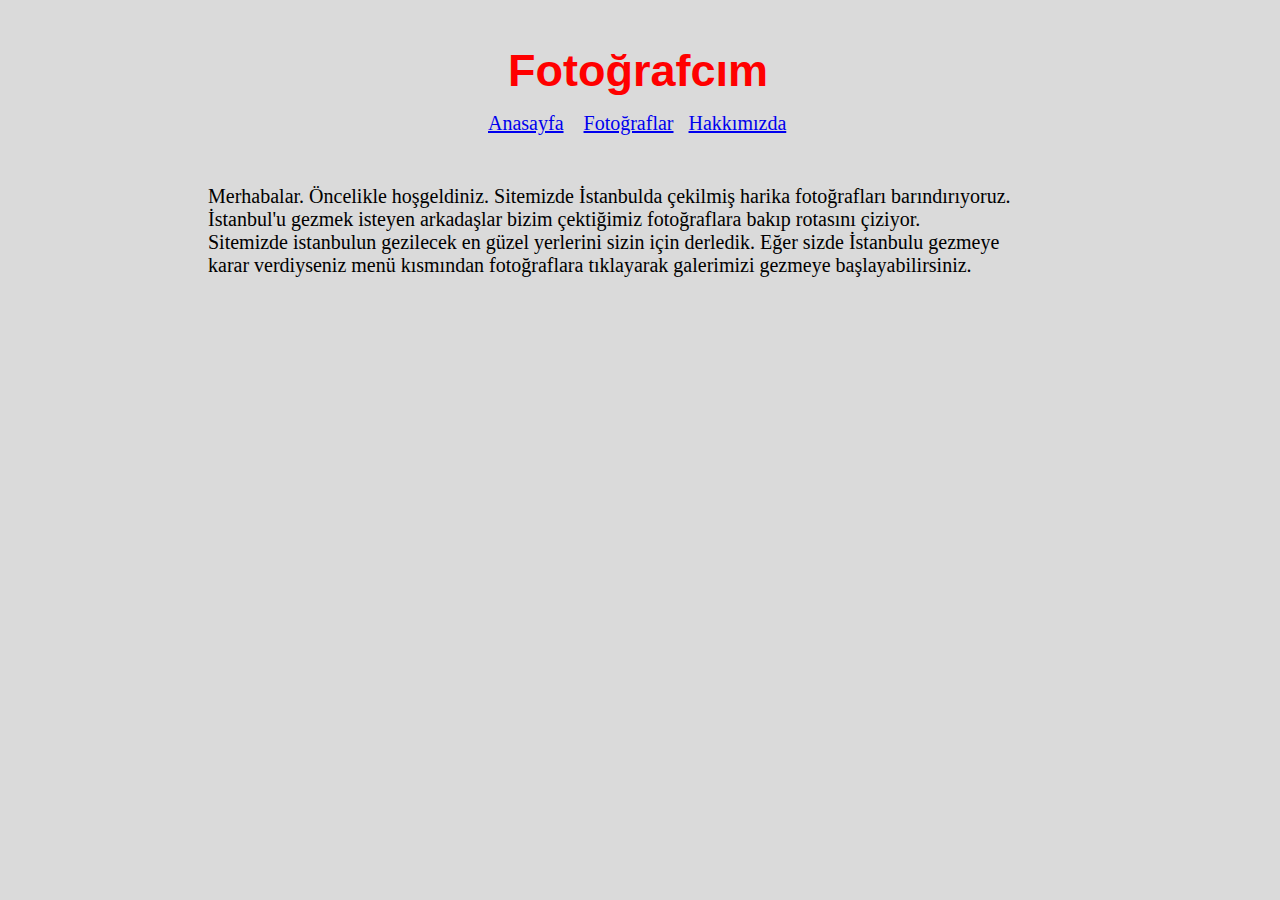
<file: CSS Odev 1/index.html>
<!DOCTYPE html>
<html lang="en">
<head>
    <meta charset="UTF-8">
    <meta http-equiv="X-UA-Compatible" content="IE=edge">
    <meta name="viewport" content="width=device-width, initial-scale=1.0">
    <title>Anasayfa</title>
    <link rel="stylesheet" href="style.css">
    <style>
        nav{
            position: relative;
            left: 440px;
            right: 00px;
            top: -30px;
        }

        #anabaslik{
            position: relative;
            left: 500px;
            right: 00px;
            top: 00px;
        }
        p{
            position: relative;
            left: 200px;
            font-size: 20px;
            font-family:'Times New Roman', Times, serif;
        }

    </style>
</head>
<body style="background-color: rgb(218, 218, 218);">
    <p
    id="anabaslik"
    style="font-size:45px ; color: red;font-family:Arial, Helvetica, Fantasy; font-weight: 750;"
    >Fotoğrafcım</p>
    <header>
        <nav 
        style="font-size: 20px;"
        >
            <ul>
                <a href="index.html">Anasayfa</a>&#160 &#160
                <a href="our photos.html">Fotoğraflar</a>&#160&#160
                <a href="about-us.html">Hakkımızda</a>
            </ul>
        </nav>
    </header>
    <article>
        <p>Merhabalar. Öncelikle hoşgeldiniz. Sitemizde İstanbulda çekilmiş harika fotoğrafları barındırıyoruz. <br>
            İstanbul'u gezmek isteyen arkadaşlar bizim çektiğimiz fotoğraflara bakıp rotasını çiziyor. <br>
            Sitemizde istanbulun gezilecek en güzel yerlerini sizin için derledik. Eğer sizde İstanbulu gezmeye <br>
            karar verdiyseniz menü kısmından fotoğraflara tıklayarak galerimizi gezmeye başlayabilirsiniz.</p>
           
    </article>
</body>
</html>
</file>
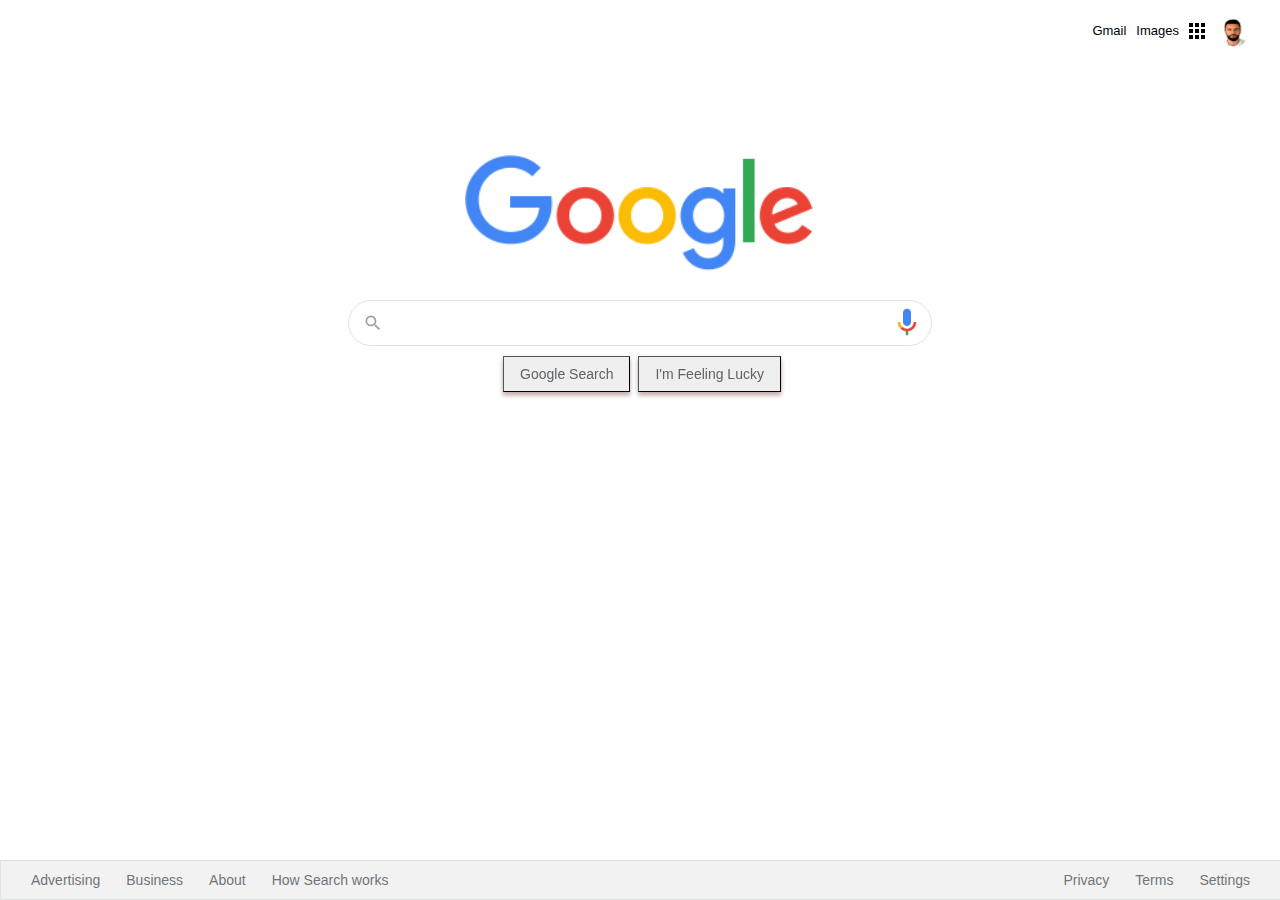
<file: CSS Odev 3/google_homepage/index.html>
<!DOCTYPE html>
<html lang="en">
  <head>
    <meta charset="UTF-8" />
    <meta name="viewport" content="width=device-width, initial-scale=1.0" />
    <link rel="stylesheet" href="css/style.css" />
    <title>Google</title>
  </head>
  <body>
    <div class="panel">
      <nav>
        <ul class="header">
          <li class="pic headerli">
            <a href="https://github.com/YavuzKarakoc" target="_blank"
              ><img
                id="pp"
                src="assets/yvz foto az.png"
                alt=""
                style="margin-right: 1px;"
            /></a>
          </li>
          <li style="margin: 8px" class="headerli">
            <a href="https://www.google.com.tr/intl/en/about/products?tab=wh"
              ><img src="assets/appsbutton.svg" alt="" style="width: 16px; height: 16px; margin-right: 3px;"></a
            >
          </li>
          <li style="margin: 8px; margin-left: -2px;" class="headerli">
            <a
              href="https://www.google.com.tr/imghp?hl=en&tab=wi&authuser=0&ogbl"
              >Images</a
            >
          </li>
          <li style="margin: 8px" class="headerli">
            <a href="https://mail.google.com/mail/?tab=wm&authuser=0&ogbl"
              >Gmail</a
            >
          </li>
        </ul>
      </nav>
      <div class="container">
        <img
          src="assets/logo.png"
          width="350px"
          alt=""
        />
      </div>
      <div class="search-area">
        <div class="search">
          <div class="search-img">
            <span>
              <svg
                focusable="false"
                xmlns="http://www.w3.org/2000/svg"
                viewBox="0 0 24 24"
              >
                <path
                  d="M15.5 14h-.79l-.28-.27A6.471 6.471 0 0 0 16 9.5 6.5 6.5 0 1 0 9.5 16c1.61 0 3.09-.59 4.23-1.57l.27.28v.79l5 4.99L20.49 19l-4.99-5zm-6 0C7.01 14 5 11.99 5 9.5S7.01 5 9.5 5 14 7.01 14 9.5 11.99 14 9.5 14z"
                ></path>
              </svg>
            </span>
          </div>
          <div class="input-enter">
            <div class="input-area">
              <input
                type="text"
                class="input"
                maxlength="2048"
                autofocus="true"
              />
            </div>
          </div>
          <div class="voice-logo">
            <span class="voice-logopc">
              <img height="32px" src="assets/voicelogo.png" alt="">
            </span>
          </div>
        </div>
      </div>

      <div class="buttons">
        <center>
        <a href=""
          ><button class="googlesearch">Google Search</button></a
        >
        <a href=""
          ><button class="feelinglucky">I'm Feeling Lucky</button></a
        >
      </center>
      </div>
    </div>

    <nav>
      <ul class="footer">
        <li class="footerli">
          <a
            href="https://www.google.com/intl/en_tr/ads/?subid=ww-ww-et-g-awa-a-g_hpafoot1_1!o2&utm_source=google.com&utm_medium=referral&utm_campaign=google_hpafooter&fg=1"
            >Advertising</a
          >
        </li>
        <li class="footerli">
          <a
            href="https://www.google.com/services/?subid=ww-ww-et-g-awa-a-g_hpbfoot1_1!o2&utm_source=google.com&utm_medium=referral&utm_campaign=google_hpbfooter&fg=1"
            >Business</a
          >
        </li>
        <li class="footerli">
          <a
            href="https://about.google/?utm_source=google-TR&utm_medium=referral&utm_campaign=hp-footer&fg=1"
            >About</a
          >
        </li>
        <li class="footerli">
          <a href="https://google.com/search/howsearchworks/?fg=1"
            >How Search works</a
          >
        </li>

        <li class="footerli" style="float: right; margin-right: 35px">
          <a href="https://www.google.com/preferences?hl=en">Settings</a>
        </li>

        <li class="footerli" style="float: right">
          <a href="https://policies.google.com/terms?hl=en-TR&fg=1">Terms</a>
        </li>

        <li class="footerli" style="float: right">
          <a href="https://policies.google.com/privacy?hl=en-TR&fg=1">Privacy</a>
        </li>
      </ul>
    </nav>
  </body>
</html>
<!-- son hali -->
</file>
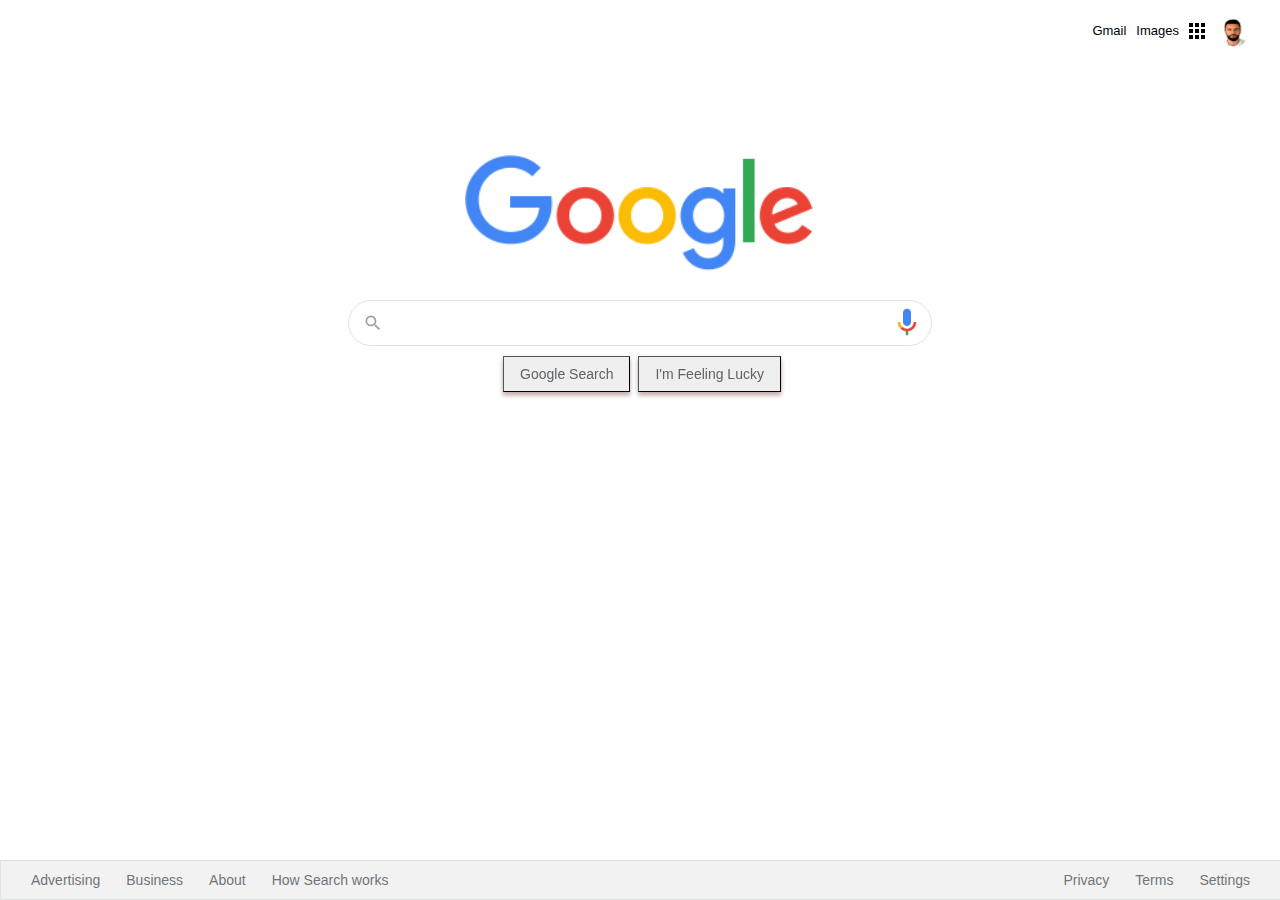
<file: odev2/google_homepage/index.html>
<!DOCTYPE html>
<html lang="en">
  <head>
    <meta charset="UTF-8" />
    <meta name="viewport" content="width=device-width, initial-scale=1.0" />
    <link rel="stylesheet" href="css/style.css" />
    <title>Google</title>
  </head>
  <body>
    <div class="panel">
      <nav>
        <ul class="header">
          <li class="pic headerli">
            <a href="https://github.com/YavuzKarakoc" target="_blank"
              ><img
                id="pp"
                src="assets/yvz foto az.png"
                alt=""
                style="margin-right: 1px;"
            /></a>
          </li>
          <li style="margin: 8px" class="headerli">
            <a href="https://www.google.com.tr/intl/en/about/products?tab=wh"
              ><img src="assets/appsbutton.svg" alt="" style="width: 16px; height: 16px; margin-right: 3px;"></a
            >
          </li>
          <li style="margin: 8px; margin-left: -2px;" class="headerli">
            <a
              href="https://www.google.com.tr/imghp?hl=en&tab=wi&authuser=0&ogbl"
              >Images</a
            >
          </li>
          <li style="margin: 8px" class="headerli">
            <a href="https://mail.google.com/mail/?tab=wm&authuser=0&ogbl"
              >Gmail</a
            >
          </li>
        </ul>
      </nav>
      <div class="container">
        <img
          src="assets/logo.png"
          width="350px"
          alt=""
        />
      </div>
      <div class="search-area">
        <div class="search">
          <div class="search-img">
            <span>
              <svg
                focusable="false"
                xmlns="http://www.w3.org/2000/svg"
                viewBox="0 0 24 24"
              >
                <path
                  d="M15.5 14h-.79l-.28-.27A6.471 6.471 0 0 0 16 9.5 6.5 6.5 0 1 0 9.5 16c1.61 0 3.09-.59 4.23-1.57l.27.28v.79l5 4.99L20.49 19l-4.99-5zm-6 0C7.01 14 5 11.99 5 9.5S7.01 5 9.5 5 14 7.01 14 9.5 11.99 14 9.5 14z"
                ></path>
              </svg>
            </span>
          </div>
          <div class="input-enter">
            <div class="input-area">
              <input
                type="text"
                class="input"
                maxlength="2048"
                autofocus="true"
              />
            </div>
          </div>
          <div class="voice-logo">
            <span class="voice-logopc">
              <img height="32px" src="assets/voicelogo.png" alt="">
            </span>
          </div>
        </div>
      </div>

      <div class="buttons">
        <center>
        <a href=""
          ><button class="googlesearch">Google Search</button></a
        >
        <a href=""
          ><button class="feelinglucky">I'm Feeling Lucky</button></a
        >
      </center>
      </div>
    </div>

    <nav>
      <ul class="footer">
        <li class="footerli">
          <a
            href="https://www.google.com/intl/en_tr/ads/?subid=ww-ww-et-g-awa-a-g_hpafoot1_1!o2&utm_source=google.com&utm_medium=referral&utm_campaign=google_hpafooter&fg=1"
            >Advertising</a
          >
        </li>
        <li class="footerli">
          <a
            href="https://www.google.com/services/?subid=ww-ww-et-g-awa-a-g_hpbfoot1_1!o2&utm_source=google.com&utm_medium=referral&utm_campaign=google_hpbfooter&fg=1"
            >Business</a
          >
        </li>
        <li class="footerli">
          <a
            href="https://about.google/?utm_source=google-TR&utm_medium=referral&utm_campaign=hp-footer&fg=1"
            >About</a
          >
        </li>
        <li class="footerli">
          <a href="https://google.com/search/howsearchworks/?fg=1"
            >How Search works</a
          >
        </li>

        <li class="footerli" style="float: right; margin-right: 35px">
          <a href="https://www.google.com/preferences?hl=en">Settings</a>
        </li>

        <li class="footerli" style="float: right">
          <a href="https://policies.google.com/terms?hl=en-TR&fg=1">Terms</a>
        </li>

        <li class="footerli" style="float: right">
          <a href="https://policies.google.com/privacy?hl=en-TR&fg=1">Privacy</a>
        </li>
      </ul>
    </nav>
  </body>
</html>
</file>
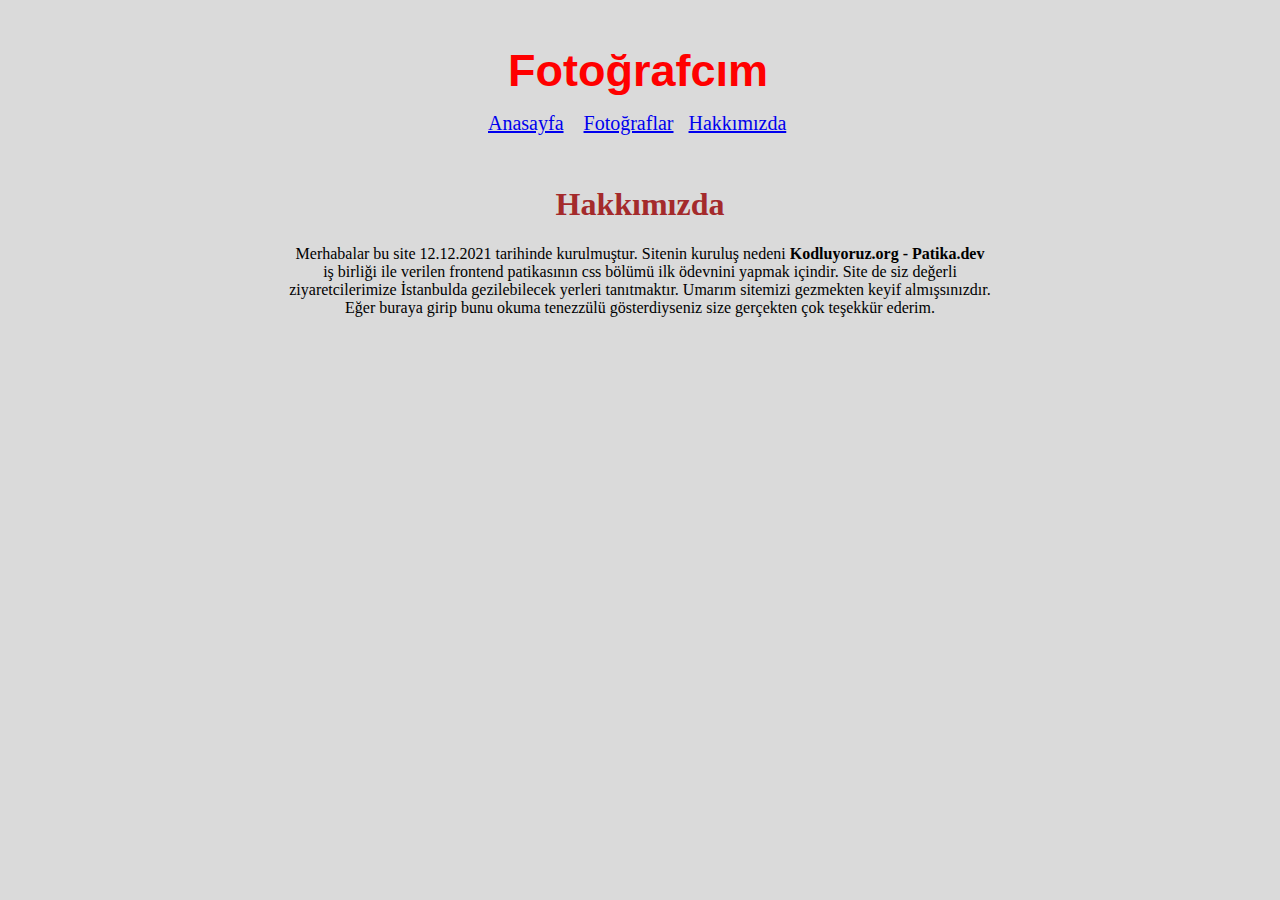
<file: CSS Odev 1/about-us.html>
<!DOCTYPE html>
<html lang="en">
<head>
    <meta charset="UTF-8">
    <meta http-equiv="X-UA-Compatible" content="IE=edge">
    <meta name="viewport" content="width=device-width, initial-scale=1.0">
    <title>Hakkımızda</title>
    <link rel="stylesheet" href="style.css">
    <style>
        nav{
            position: relative;
            left: 440px;
            right: 00px;
            top: -30px;
        }

        #anabaslik{
            position: relative;
            left: 500px;
            right: 00px;
            top: 00px;
        }
    </style>
</head>
<body style="background-color: rgb(218, 218, 218);">
    <p
    id="anabaslik"
    style="font-size:45px ; color: red;font-family:Arial, Helvetica, Fantasy; font-weight: 750;"
    >Fotoğrafcım</p>
    <header>
        <nav 
        style="font-size: 20px;"
        >
            <ul>
                <a href="index.html">Anasayfa</a>&#160 &#160
                <a href="our photos.html">Fotoğraflar</a>&#160&#160
                <a href="about-us.html">Hakkımızda</a>
            </ul>
        </nav>
    </header>
    <article>
        <center>
            <h1>Hakkımızda</h1>
            <p>Merhabalar bu site 12.12.2021 tarihinde kurulmuştur. Sitenin kuruluş nedeni <b>Kodluyoruz.org - Patika.dev</b> <br>
            iş birliği ile verilen frontend patikasının css bölümü ilk ödevnini yapmak içindir. Site de siz değerli <br>
            ziyaretcilerimize İstanbulda gezilebilecek yerleri tanıtmaktır. Umarım sitemizi gezmekten keyif almışsınızdır. <br>
            Eğer buraya girip bunu okuma tenezzülü gösterdiyseniz size gerçekten çok teşekkür ederim. </p>
            
        </center>
    </article>
</body>
</html>
</file>
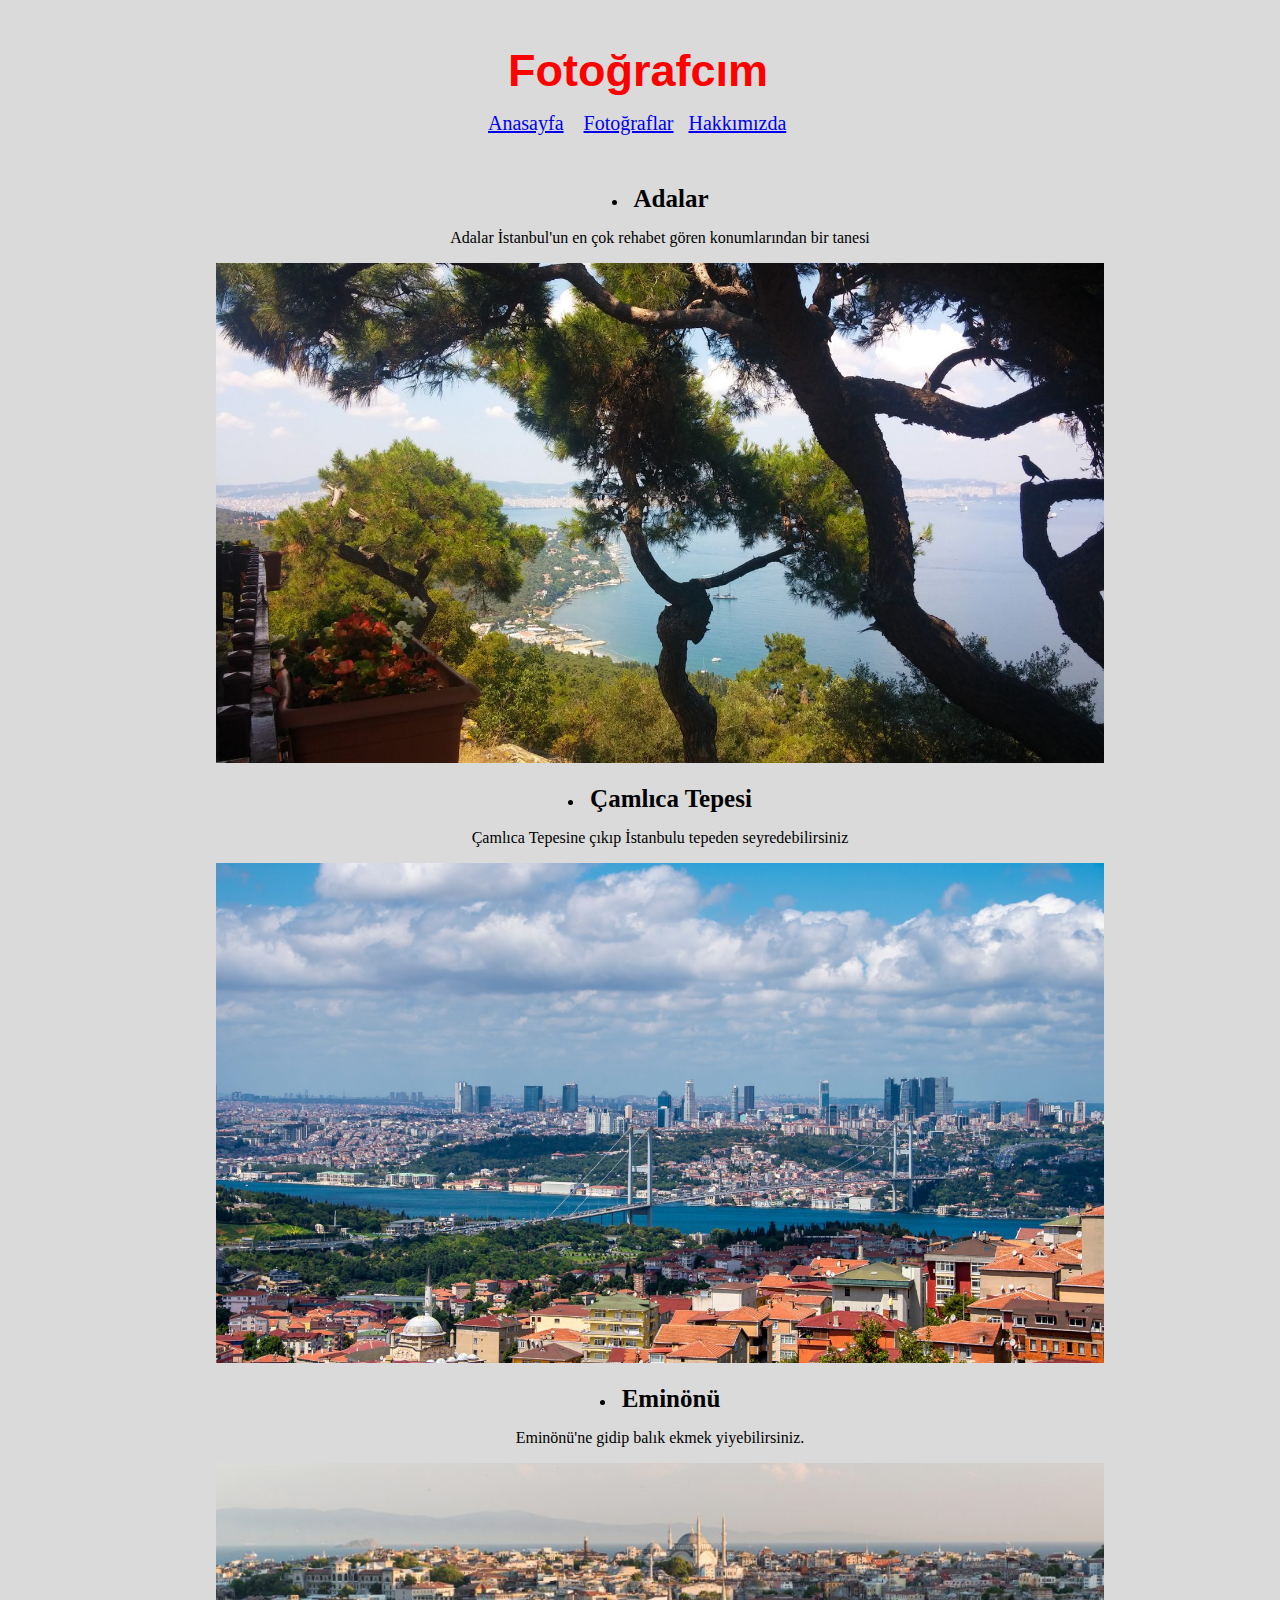
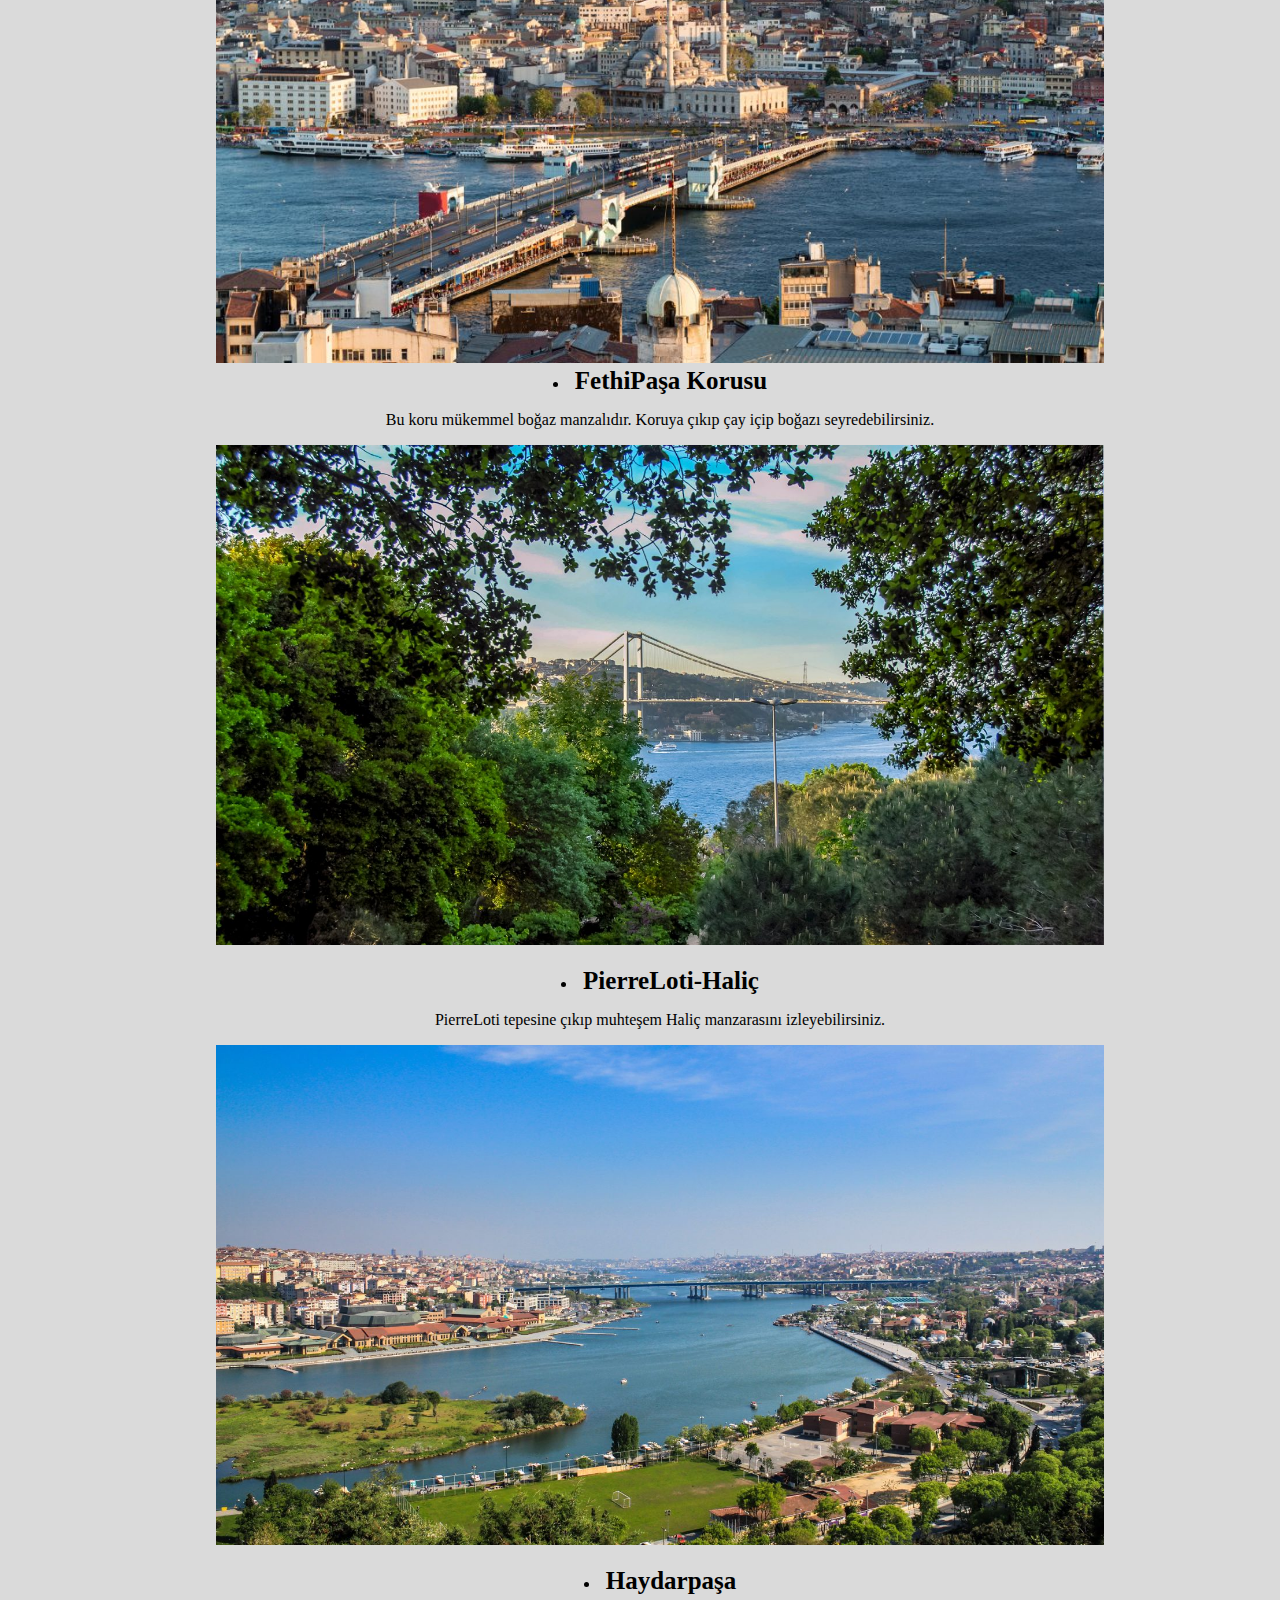
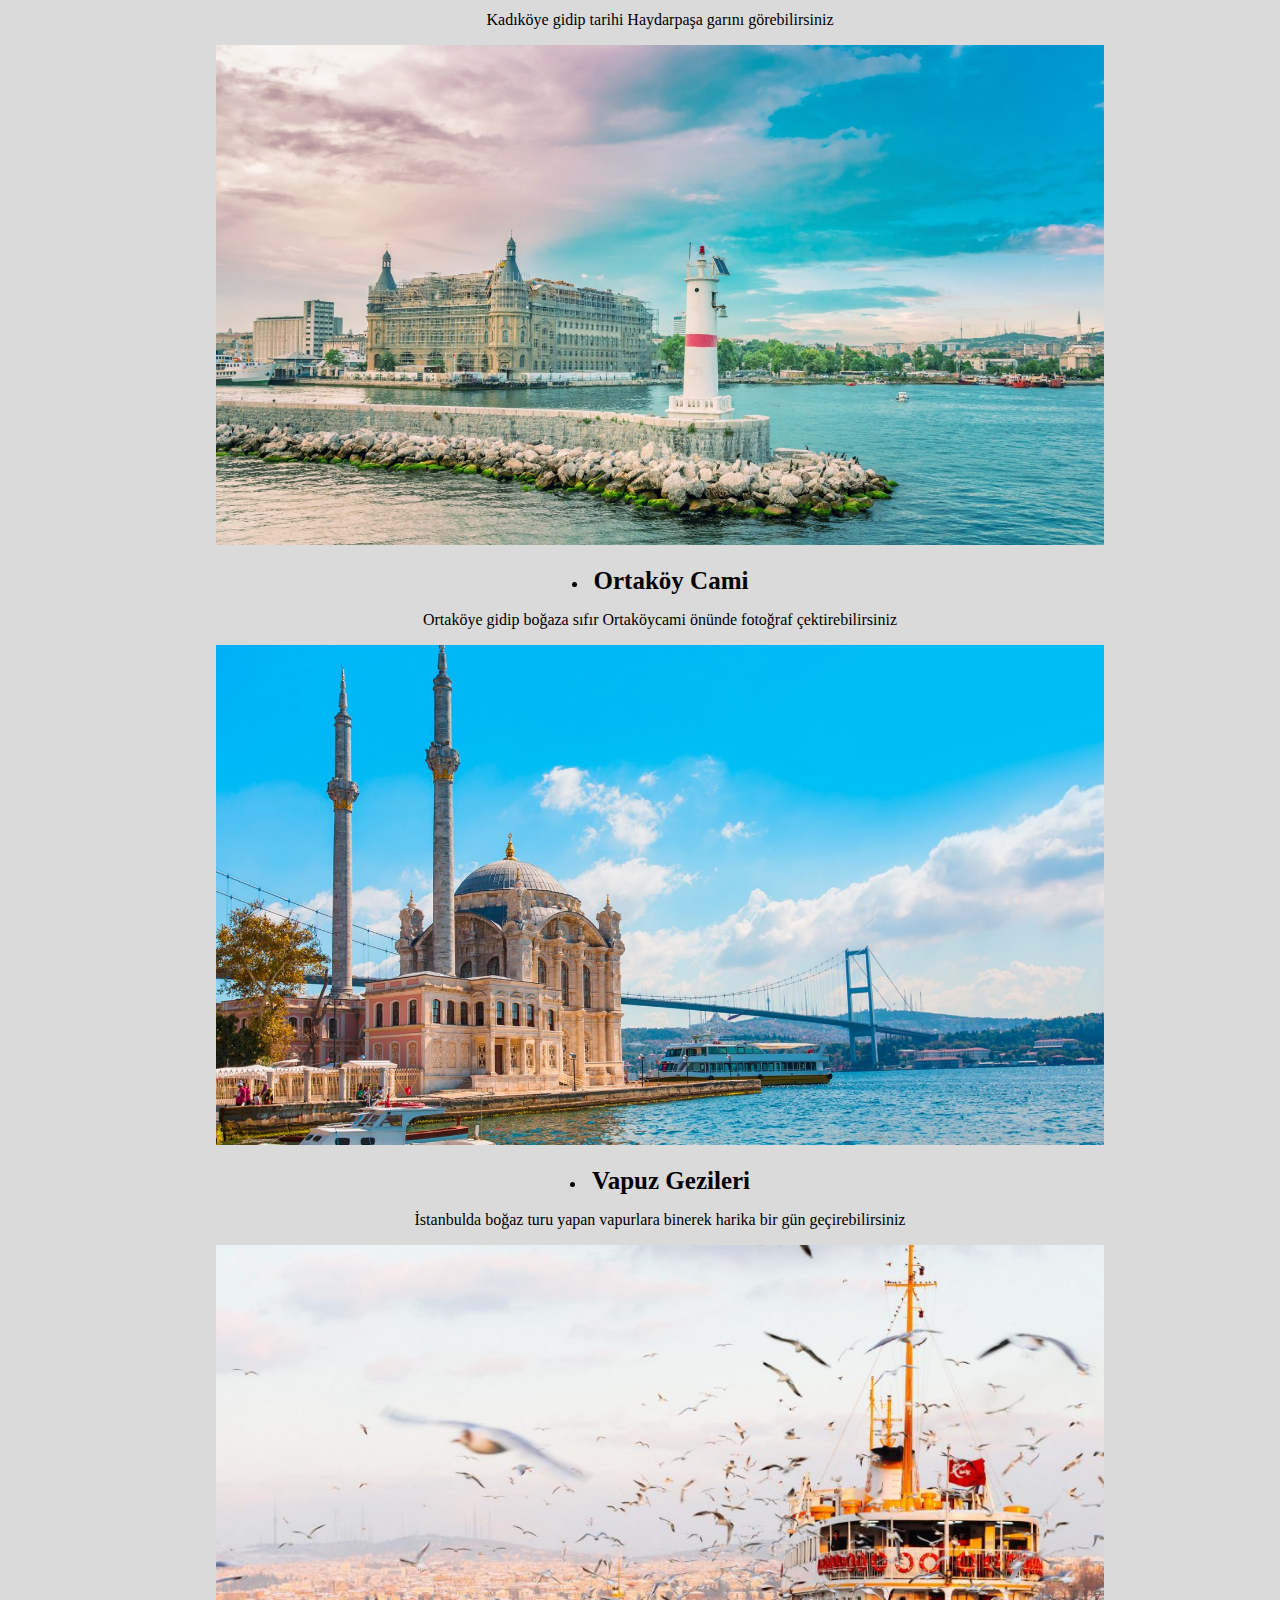
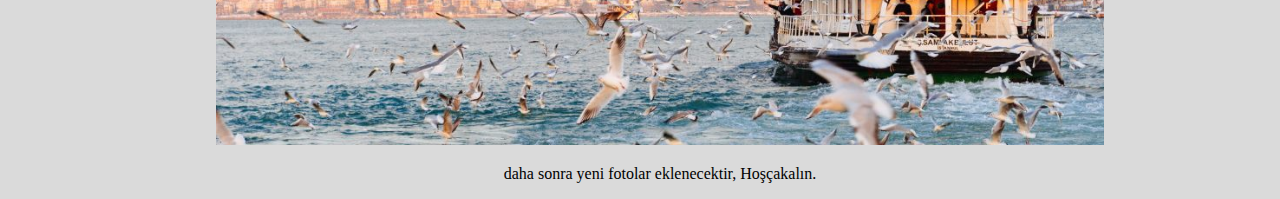
<file: CSS Odev 1/our photos.html>
<!DOCTYPE html>
<html lang="en">
<head>
    <meta charset="UTF-8">
    <meta http-equiv="X-UA-Compatible" content="IE=edge">
    <meta name="viewport" content="width=device-width, initial-scale=1.0">
    <title>Fotoğraflar</title>
    <link rel="stylesheet" href="style.css">
    <style>
        nav{
            position: relative;
            left: 440px;
            right: 00px;
            top: -30px;
        }

        #anabaslik{
            position: relative;
            left: 500px;
            right: 00px;
            top: 00px;
        }
        b{
            font-size:25px ;
        }

    </style>
</head>
<body style="background-color: rgb(218, 218, 218);">
 <p
    id="anabaslik"
    style="font-size:45px ; color: red;font-family:Arial, Helvetica, Fantasy; font-weight: 750;"
    >Fotoğrafcım</p>
    <header>
        <nav 
        style="font-size: 20px;"
        >
            <ul>
                <a href="index.html">Anasayfa</a>&#160 &#160
                <a href="our photos.html">Fotoğraflar</a>&#160&#160
                <a href="about-us.html">Hakkımızda</a>
            </ul>
        </nav>
    </header>
    <article>
        <ul style="list-style-position: inside;">
            <center>
            <li>
                <b>Adalar</b>
                <p>Adalar İstanbul'un en çok rehabet gören konumlarından bir tanesi</p>
                <img height="500" src="img/adalar.jpg" alt="adalar">
            </li>
            <br>
            <li>
                <b>Çamlıca Tepesi</b>
                <p>Çamlıca Tepesine çıkıp İstanbulu tepeden seyredebilirsiniz</p>
                <img height="500" src="img/camlica.jpg" alt="Çamlıca">
            </li>
            <br>
            <li>
                <b>Eminönü</b>
                <p>Eminönü'ne gidip balık ekmek yiyebilirsiniz.</p>
                <img height="500" src="img/eminonu.jpg" alt="Eminönü">
            </li>
            <li>
                <b>FethiPaşa Korusu</b>
                <p>Bu koru mükemmel boğaz manzalıdır. Koruya çıkıp çay içip boğazı seyredebilirsiniz.</p>
                <img height="500" src="img/fethipasa.jpg" alt="FethiPaşa">
            </li>
            <br>
            <li>
                <b>PierreLoti-Haliç</b>
                <p>PierreLoti tepesine çıkıp muhteşem Haliç manzarasını izleyebilirsiniz.</p>
                <img height="500" src="img/halic.jpg" alt="PierreLoti-Haliç">
            </li>
            <br>
            <li>
                <b>Haydarpaşa</b>
                <p>Kadıköye gidip tarihi Haydarpaşa garını görebilirsiniz</p>
                <img height="500" src="img/haydarpasa.jpg" alt="Haydarpaşa">
            </li>
            <br>
            <li>
                <b>Ortaköy Cami</b>
                <p>Ortaköye gidip boğaza sıfır Ortaköycami önünde fotoğraf çektirebilirsiniz</p>
                <img height="500" src="img/ortakoycami.jpg" alt="Ortaköycami">
            </li>
            <br>
            <li>
                <b>Vapuz Gezileri</b>
                <p>İstanbulda boğaz turu yapan vapurlara binerek harika bir gün geçirebilirsiniz</p>
                <img height="500" src="img/vapur.jpg" alt="vapur">
            </li>
            <p>daha sonra yeni fotolar eklenecektir, Hoşçakalın.</p>
            
        </center>
        </ul>
    </article>
</body>
</html>
</file>
<file: CSS Odev 1/style.css>
/* burası yalnızca deneme amaçlıdır */
h1{
    color: rgb(164, 42, 43);
}
</file>
<file: CSS Odev 3/google_homepage/css/style.css>
.header {
  list-style-type: none;
  margin: 10px;
  overflow: hidden;
  margin-right: 16px;
  font-family: arial,sans-serif;
  font-size: 13px;
 
}
#pp {
  border-radius: 180px;
  width: 32px;
  height: 32px;
}
 
.headerli a {
  float: right;
  display: block;
  color: black;
  text-align: center;
  padding: 5px 5px;
  text-decoration: none;
  

}


.headerli a:hover {
  text-decoration: underline;
}

.container {
  text-align: center;
  margin: 100px;
}

.search-area {
  background: #fff;
  display: flex;
  border: 1px solid #dfe1e5;
  box-shadow: none;
  z-index: 3;
  height: 44px;
  margin: 0 auto;
  margin-top: -77px;
  width: 582px;
  border-radius: 180px;
}

.search-area:hover {
box-shadow: 0 2px 3px 0 rgba(126, 39, 39, 0.24), 0 2px 5px 0 rgba(0,0,0,0.19);


}

.search {
  flex: 1;
  display: flex;
  padding: 5px 8px 0 16px;
  padding-left: 14px;
  
}

.search-img {
  display: flex;
  align-items: center;
  padding-right: 13px;
  margin-top: -5px;
  
}

.search-img span {
  color: #9aa0a6;
  height: 20px;
  width: 20px;
  margin-top: 0px;
  display: inline-block;
  fill: currentColor;
  line-height: 24px;
  position: relative;
  
}





.input-enter {
  display: flex;
  flex: 1;
  flex-wrap: wrap;


}

.input-area {
  color: transparent;
  flex: 100%;
  white-space: pre;
  font: 16px arial, sans-serif;
  line-height: 34px;
  height: 34px !important;
  display: block;
  
}

.input {
  margin: 0;
  padding: 0;
  color: rgba(0, 0, 0, 0.87);
  word-wrap: break-word;
  outline: none;
  display: flex;
  flex: 100%;
  margin-top: -68px;
  font: 16px arial, sans-serif;
  line-height: 34px;
  height: 34px !important;
  text-rendering: auto;
  letter-spacing: normal;
  word-spacing: normal;
  text-transform: none;
  text-indent: 0px;
  text-shadow: none;
  text-align: start;
  appearance: textfield;
  cursor: text;
  width: 480px;
  border-width: 0px;

}

.googlesearch {
  margin: 10px 4px;
  padding: 0 16px;
  line-height: 27px;
  min-width: 54px;
  text-align: center;
  cursor: pointer;
  user-select: none;
  border-width: 1px;
  color: #5f6368;
  font-family: Arial, Helvetica, sans-serif;
  font-size: 14px;
  height: 36px;
  box-shadow: 0 4px 4px 0 rgba(126, 39, 39, 0.24), 0 2px 5px 0 rgba(0,0,0,0.19);
}

.feelinglucky {
  padding: 0 16px;
  line-height: 27px;
  min-width: 54px;
  text-align: center;
  cursor: pointer;
  user-select: none;
  border-width: 1px;
  color: #5f6368;
  font-family: Arial, Helvetica, sans-serif;
  font-size: 14px;
  height: 36px;
  box-shadow: 0 4px 4px 0 rgba(126, 39, 39, 0.24), 0 2px 5px 0 rgba(0,0,0,0.19);
}

.footer {
  margin: 0;
  padding: 0;
  overflow: hidden;
  border: 1px solid #dfe1e5;
  border-top: 1px solid #dadce0;
  position: fixed;
  bottom: 0;
  width: 100%;
  margin-left: -8px;
  line-height: 10px;
  background-color: #f2f2f2;
  list-style-type: none;
}

.footerli {
  float: left;
}

.footerli a {
  display: block;
  color: #70757a;
  text-align: center;
  padding: 14px 16px;
  text-decoration: none;
  font-family: arial, sans-serif;
  font-size: 14px;
  margin-left: 14px;
  margin-right: -20px;
}

.footerli a:hover {
  text-decoration: underline;
}

/* son hali */
</file>
<file: odev2/google_homepage/css/style.css>
.header {
  list-style-type: none;
  margin: 10px;
  overflow: hidden;
  margin-right: 16px;
  font-family: arial,sans-serif;
  font-size: 13px;
 
}
#pp {
  border-radius: 180px;
  width: 32px;
  height: 32px;
}
 
.headerli a {
  float: right;
  display: block;
  color: black;
  text-align: center;
  padding: 5px 5px;
  text-decoration: none;
  

}


.headerli a:hover {
  text-decoration: underline;
}

.container {
  text-align: center;
  margin: 100px;
}

.search-area {
  background: #fff;
  display: flex;
  border: 1px solid #dfe1e5;
  box-shadow: none;
  z-index: 3;
  height: 44px;
  margin: 0 auto;
  margin-top: -77px;
  width: 582px;
  border-radius: 180px;
}

.search-area:hover {
box-shadow: 0 2px 3px 0 rgba(126, 39, 39, 0.24), 0 2px 5px 0 rgba(0,0,0,0.19);


}

.search {
  flex: 1;
  display: flex;
  padding: 5px 8px 0 16px;
  padding-left: 14px;
  
}

.search-img {
  display: flex;
  align-items: center;
  padding-right: 13px;
  margin-top: -5px;
  
}

.search-img span {
  color: #9aa0a6;
  height: 20px;
  width: 20px;
  margin-top: 0px;
  display: inline-block;
  fill: currentColor;
  line-height: 24px;
  position: relative;
  
}





.input-enter {
  display: flex;
  flex: 1;
  flex-wrap: wrap;


}

.input-area {
  color: transparent;
  flex: 100%;
  white-space: pre;
  font: 16px arial, sans-serif;
  line-height: 34px;
  height: 34px !important;
  display: block;
  
}

.input {
  margin: 0;
  padding: 0;
  color: rgba(0, 0, 0, 0.87);
  word-wrap: break-word;
  outline: none;
  display: flex;
  flex: 100%;
  margin-top: -68px;
  font: 16px arial, sans-serif;
  line-height: 34px;
  height: 34px !important;
  text-rendering: auto;
  letter-spacing: normal;
  word-spacing: normal;
  text-transform: none;
  text-indent: 0px;
  text-shadow: none;
  text-align: start;
  appearance: textfield;
  cursor: text;
  width: 480px;
  border-width: 0px;

}

.googlesearch {
  margin: 10px 4px;
  padding: 0 16px;
  line-height: 27px;
  min-width: 54px;
  text-align: center;
  cursor: pointer;
  user-select: none;
  border-width: 1px;
  color: #5f6368;
  font-family: Arial, Helvetica, sans-serif;
  font-size: 14px;
  height: 36px;
  box-shadow: 0 4px 4px 0 rgba(126, 39, 39, 0.24), 0 2px 5px 0 rgba(0,0,0,0.19);
}

.feelinglucky {
  padding: 0 16px;
  line-height: 27px;
  min-width: 54px;
  text-align: center;
  cursor: pointer;
  user-select: none;
  border-width: 1px;
  color: #5f6368;
  font-family: Arial, Helvetica, sans-serif;
  font-size: 14px;
  height: 36px;
  box-shadow: 0 4px 4px 0 rgba(126, 39, 39, 0.24), 0 2px 5px 0 rgba(0,0,0,0.19);
}

.footer {
  margin: 0;
  padding: 0;
  overflow: hidden;
  border: 1px solid #dfe1e5;
  border-top: 1px solid #dadce0;
  position: fixed;
  bottom: 0;
  width: 100%;
  margin-left: -8px;
  line-height: 10px;
  background-color: #f2f2f2;
  list-style-type: none;
}

.footerli {
  float: left;
}

.footerli a {
  display: block;
  color: #70757a;
  text-align: center;
  padding: 14px 16px;
  text-decoration: none;
  font-family: arial, sans-serif;
  font-size: 14px;
  margin-left: 14px;
  margin-right: -20px;
}

.footerli a:hover {
  text-decoration: underline;
}
</file>
